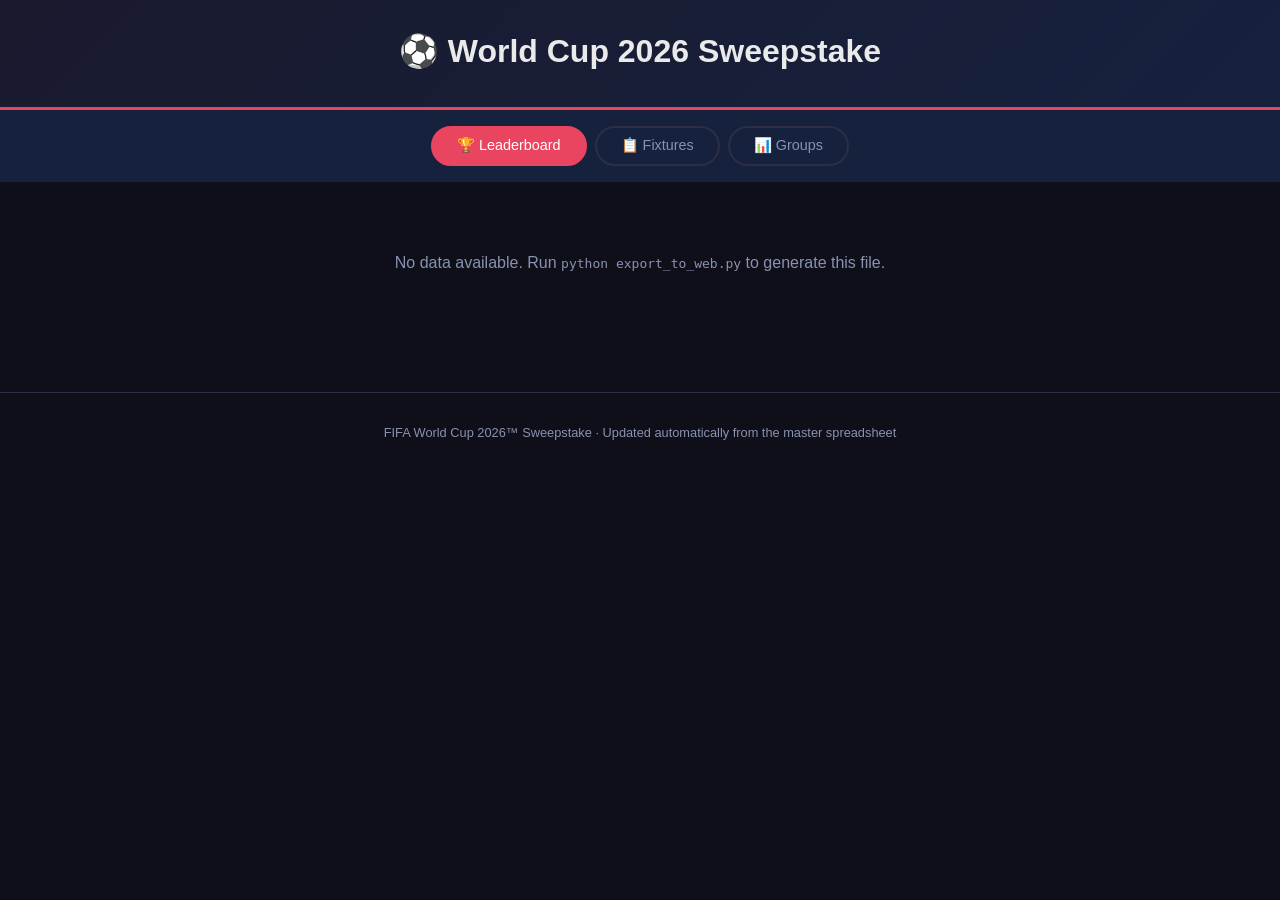
<file: docs/template.html>
<!DOCTYPE html>
<html lang="en">
<head>
    <meta charset="UTF-8">
    <meta name="viewport" content="width=device-width, initial-scale=1.0">
    <title>World Cup 2026 Sweepstake</title>
    <style>
:root {
    --primary: #1a1a2e;
    --secondary: #16213e;
    --accent: #e94560;
    --gold: #ffd700;
    --silver: #c0c0c0;
    --bronze: #cd7f32;
    --bg: #0f0f1a;
    --card: #1a1a2e;
    --text: #eaeaea;
    --text-muted: #8892b0;
    --border: #2d2d44;
    --win: #4caf50;
    --draw: #ff9800;
    --loss: #f44336;
}

* { margin: 0; padding: 0; box-sizing: border-box; }

body {
    font-family: -apple-system, BlinkMacSystemFont, 'Segoe UI', Roboto, sans-serif;
    background: var(--bg);
    color: var(--text);
    min-height: 100vh;
}

header {
    background: linear-gradient(135deg, var(--primary), var(--secondary));
    padding: 2rem;
    text-align: center;
    border-bottom: 3px solid var(--accent);
}

header h1 { font-size: 2rem; margin-bottom: 0.3rem; }
.last-updated { color: var(--text-muted); font-size: 0.85rem; }

nav {
    display: flex;
    justify-content: center;
    gap: 0.5rem;
    padding: 1rem;
    background: var(--secondary);
    position: sticky;
    top: 0;
    z-index: 100;
}

.nav-btn {
    background: transparent;
    border: 2px solid var(--border);
    color: var(--text-muted);
    padding: 0.6rem 1.5rem;
    border-radius: 2rem;
    cursor: pointer;
    font-size: 0.9rem;
    transition: all 0.2s;
}

.nav-btn:hover { border-color: var(--accent); color: var(--text); }
.nav-btn.active { background: var(--accent); border-color: var(--accent); color: white; }

main { max-width: 1100px; margin: 0 auto; padding: 1.5rem; }
.tab-content { display: none; }
.tab-content.active { display: block; }

/* LEADERBOARD */
.podium {
    display: flex;
    justify-content: center;
    align-items: flex-end;
    gap: 1rem;
    margin-bottom: 2rem;
    padding: 1rem;
}

.podium-card {
    text-align: center;
    padding: 1.5rem 1rem;
    border-radius: 1rem;
    background: var(--card);
    border: 2px solid var(--border);
    min-width: 140px;
}

.podium-card.gold { border-color: var(--gold); order: 2; transform: scale(1.1); }
.podium-card.silver { border-color: var(--silver); order: 1; }
.podium-card.bronze { border-color: var(--bronze); order: 3; }
.podium-rank { font-size: 2rem; margin-bottom: 0.3rem; }
.podium-name { font-weight: 700; font-size: 1rem; margin-bottom: 0.2rem; }
.podium-team { font-size: 0.8rem; color: var(--text-muted); margin-bottom: 0.5rem; }
.podium-pts { font-size: 1.5rem; font-weight: 700; color: var(--accent); }

.table-container { overflow-x: auto; }

table {
    width: 100%;
    border-collapse: collapse;
    background: var(--card);
    border-radius: 0.5rem;
    overflow: hidden;
}

thead th {
    background: var(--secondary);
    padding: 0.8rem 0.5rem;
    text-align: center;
    font-size: 0.8rem;
    text-transform: uppercase;
    color: var(--text-muted);
    border-bottom: 2px solid var(--border);
}

thead th:nth-child(2), thead th:nth-child(3) { text-align: left; }

tbody tr {
    border-bottom: 1px solid var(--border);
    transition: background 0.15s;
}

tbody tr:hover { background: rgba(233, 69, 96, 0.05); }

tbody td {
    padding: 0.7rem 0.5rem;
    text-align: center;
    font-size: 0.9rem;
}

tbody td:nth-child(2), tbody td:nth-child(3) { text-align: left; }

.rank-cell { font-weight: 700; width: 40px; }
.rank-1 { color: var(--gold); }
.rank-2 { color: var(--silver); }
.rank-3 { color: var(--bronze); }

/* FIXTURES */
.filter-bar {
    display: flex;
    gap: 1rem;
    align-items: center;
    margin-bottom: 1.5rem;
    flex-wrap: wrap;
}

.filter-bar select {
    background: var(--card);
    color: var(--text);
    border: 1px solid var(--border);
    padding: 0.5rem 1rem;
    border-radius: 0.5rem;
    font-size: 0.9rem;
}

.toggle-label {
    display: flex;
    align-items: center;
    gap: 0.5rem;
    color: var(--text-muted);
    font-size: 0.85rem;
    cursor: pointer;
}

.fixtures-list {
    display: flex;
    flex-direction: column;
    gap: 0.5rem;
}

.fixture-card {
    display: grid;
    grid-template-columns: 1fr auto 1fr;
    align-items: center;
    background: var(--card);
    border: 1px solid var(--border);
    border-radius: 0.5rem;
    padding: 0.8rem 1rem;
    gap: 0.5rem;
}

.fixture-card.played { border-left: 3px solid var(--accent); }
.fixture-home { text-align: right; font-weight: 500; }
.fixture-away { text-align: left; font-weight: 500; }

.fixture-score {
    text-align: center;
    font-weight: 700;
    font-size: 1.2rem;
    min-width: 70px;
    background: var(--secondary);
    padding: 0.3rem 0.8rem;
    border-radius: 0.3rem;
}

.fixture-score.pending {
    font-size: 0.8rem;
    color: var(--text-muted);
    font-weight: 400;
}

.fixture-meta {
    display: flex;
    justify-content: space-between;
    font-size: 0.75rem;
    color: var(--text-muted);
    margin-top: 0.2rem;
    grid-column: 1 / -1;
}

/* GROUPS */
.groups-grid {
    display: grid;
    grid-template-columns: repeat(auto-fit, minmax(320px, 1fr));
    gap: 1.5rem;
}

.group-card {
    background: var(--card);
    border: 1px solid var(--border);
    border-radius: 0.75rem;
    overflow: hidden;
}

.group-card h3 {
    padding: 0.7rem 1rem;
    background: var(--secondary);
    border-bottom: 2px solid var(--accent);
    font-size: 0.95rem;
}

.group-card table { border-radius: 0; }
.group-card thead th { font-size: 0.7rem; padding: 0.5rem 0.3rem; }
.group-card tbody td { font-size: 0.8rem; padding: 0.5rem 0.3rem; }
.qualified { background: rgba(76, 175, 80, 0.1); }

/* FOOTER */
footer {
    text-align: center;
    padding: 2rem;
    color: var(--text-muted);
    font-size: 0.8rem;
    border-top: 1px solid var(--border);
    margin-top: 3rem;
}

/* RESPONSIVE */
@media (max-width: 600px) {
    header h1 { font-size: 1.4rem; }
    .podium { flex-direction: column; align-items: center; }
    .podium-card.gold { order: 1; transform: none; }
    .podium-card.silver { order: 2; }
    .podium-card.bronze { order: 3; }
    nav { gap: 0.3rem; }
    .nav-btn { padding: 0.5rem 0.8rem; font-size: 0.8rem; }
    .fixture-card { font-size: 0.85rem; }
}
    </style>
</head>
<body>
    <header>
        <div class="header-content">
            <h1>&#9917; World Cup 2026 Sweepstake</h1>
            <p class="last-updated" id="lastUpdated"></p>
        </div>
    </header>

    <nav>
        <button class="nav-btn active" data-tab="leaderboard">&#127942; Leaderboard</button>
        <button class="nav-btn" data-tab="fixtures">&#128203; Fixtures</button>
        <button class="nav-btn" data-tab="groups">&#128202; Groups</button>
    </nav>

    <main>
        <!-- LEADERBOARD TAB -->
        <section id="leaderboard" class="tab-content active">
            <div class="podium" id="podium"></div>
            <div class="table-container">
                <table id="leaderboardTable">
                    <thead>
                        <tr>
                            <th>#</th>
                            <th>Participant</th>
                            <th>Team</th>
                            <th>Pts</th>
                            <th>W</th>
                            <th>D</th>
                        </tr>
                    </thead>
                    <tbody></tbody>
                </table>
            </div>
        </section>

        <!-- FIXTURES TAB -->
        <section id="fixtures" class="tab-content">
            <div class="filter-bar">
                <select id="stageFilter">
                    <option value="all">All Stages</option>
                    <option value="group">Group Stage</option>
                    <option value="R32">Round of 32</option>
                    <option value="R16">Round of 16</option>
                    <option value="QF">Quarter-Finals</option>
                    <option value="SF">Semi-Finals</option>
                    <option value="3rd">3rd Place</option>
                    <option value="Final">Final</option>
                </select>
                <label class="toggle-label">
                    <input type="checkbox" id="showPlayedOnly"> Played only
                </label>
            </div>
            <div class="fixtures-list" id="fixturesList"></div>
        </section>

        <!-- GROUPS TAB -->
        <section id="groups" class="tab-content">
            <div class="groups-grid" id="groupsGrid"></div>
        </section>
    </main>

    <footer>
        <p>FIFA World Cup 2026&#8482; Sweepstake &middot; Updated automatically from the master spreadsheet</p>
    </footer>

    <script>
// Data is injected here by the export script
/*__DATA_PLACEHOLDER__*/

(function() {
    if (typeof DATA === 'undefined') {
        document.querySelector('main').innerHTML =
            '<p style="text-align:center;padding:3rem;color:var(--text-muted)">No data available. Run <code>python export_to_web.py</code> to generate this file.</p>';
        return;
    }

    renderLastUpdated();
    renderLeaderboard();
    renderFixtures();
    renderGroups();
    setupNav();
    setupFilters();

    function setupNav() {
        document.querySelectorAll('.nav-btn').forEach(function(btn) {
            btn.addEventListener('click', function() {
                document.querySelectorAll('.nav-btn').forEach(function(b) { b.classList.remove('active'); });
                document.querySelectorAll('.tab-content').forEach(function(t) { t.classList.remove('active'); });
                btn.classList.add('active');
                document.getElementById(btn.dataset.tab).classList.add('active');
            });
        });
    }

    function renderLastUpdated() {
        document.getElementById('lastUpdated').textContent =
            DATA.lastUpdated ? 'Last updated: ' + DATA.lastUpdated : '';
    }

    function renderLeaderboard() {
        var lb = DATA.leaderboard;
        if (!lb || lb.length === 0) return;

        var podium = document.getElementById('podium');
        var medals = ['gold', 'silver', 'bronze'];
        var icons = ['\u{1F947}', '\u{1F948}', '\u{1F949}'];

        podium.innerHTML = lb.slice(0, 3).map(function(e, i) {
            return '<div class="podium-card ' + medals[i] + '">' +
                '<div class="podium-rank">' + icons[i] + '</div>' +
                '<div class="podium-name">' + escapeHtml(e.participant) + '</div>' +
                '<div class="podium-team">' + escapeHtml(e.team) + '</div>' +
                '<div class="podium-pts">' + e.points + ' pts</div>' +
            '</div>';
        }).join('');

        var tbody = document.querySelector('#leaderboardTable tbody');
        tbody.innerHTML = lb.map(function(e) {
            return '<tr>' +
                '<td class="rank-cell rank-' + (e.rank <= 3 ? e.rank : '') + '">' + e.rank + '</td>' +
                '<td>' + escapeHtml(e.participant) + '</td>' +
                '<td>' + escapeHtml(e.team) + '</td>' +
                '<td><strong>' + e.points + '</strong></td>' +
                '<td>' + e.wins + '</td>' +
                '<td>' + e.draws + '</td>' +
            '</tr>';
        }).join('');
    }

    function renderFixtures(stageFilter, playedOnly) {
        stageFilter = stageFilter || 'all';
        playedOnly = playedOnly || false;
        var container = document.getElementById('fixturesList');
        var fixtures = DATA.fixtures.slice();

        if (stageFilter === 'group') {
            fixtures = fixtures.filter(function(f) { return f.stage.length === 1; });
        } else if (stageFilter !== 'all') {
            fixtures = fixtures.filter(function(f) { return f.stage === stageFilter; });
        }

        if (playedOnly) {
            fixtures = fixtures.filter(function(f) { return f.homeScore !== null; });
        }

        container.innerHTML = fixtures.map(function(f) {
            var played = f.homeScore !== null;
            var scoreText = played ? f.homeScore + ' - ' + f.awayScore : (f.date || 'TBD');

            return '<div class="fixture-card ' + (played ? 'played' : '') + '">' +
                '<div class="fixture-home">' + escapeHtml(f.home) + '</div>' +
                '<div class="fixture-score ' + (played ? '' : 'pending') + '">' + scoreText + '</div>' +
                '<div class="fixture-away">' + escapeHtml(f.away) + '</div>' +
                '<div class="fixture-meta">' +
                    '<span>Match ' + f.match + '</span>' +
                    '<span>' + f.date + ' &middot; ' + formatStage(f.stage) + '</span>' +
                '</div>' +
            '</div>';
        }).join('');
    }

    function setupFilters() {
        var stageSelect = document.getElementById('stageFilter');
        var playedCheck = document.getElementById('showPlayedOnly');
        stageSelect.addEventListener('change', function() {
            renderFixtures(stageSelect.value, playedCheck.checked);
        });
        playedCheck.addEventListener('change', function() {
            renderFixtures(stageSelect.value, playedCheck.checked);
        });
    }

    function formatStage(stage) {
        if (stage.length === 1) return 'Group ' + stage;
        var map = { R32: 'Round of 32', R16: 'Round of 16', QF: 'Quarter-Final', SF: 'Semi-Final', '3rd': '3rd Place', Final: 'Final' };
        return map[stage] || stage;
    }

    function renderGroups() {
        var groups = DATA.groups;
        if (!groups || Object.keys(groups).length === 0) return;

        var grid = document.getElementById('groupsGrid');
        var sortedKeys = Object.keys(groups).sort();

        grid.innerHTML = sortedKeys.map(function(g) {
            var teams = groups[g];
            var rows = teams.map(function(t, i) {
                return '<tr class="' + (i < 2 ? 'qualified' : '') + '">' +
                    '<td style="text-align:left">' + escapeHtml(t.team) + '</td>' +
                    '<td>' + t.p + '</td>' +
                    '<td>' + t.w + '</td>' +
                    '<td>' + t.d + '</td>' +
                    '<td>' + t.l + '</td>' +
                    '<td>' + t.gf + '</td>' +
                    '<td>' + t.ga + '</td>' +
                    '<td>' + (t.gf - t.ga) + '</td>' +
                    '<td><strong>' + t.pts + '</strong></td>' +
                '</tr>';
            }).join('');

            return '<div class="group-card">' +
                '<h3>Group ' + g + '</h3>' +
                '<table>' +
                    '<thead><tr>' +
                        '<th style="text-align:left">Team</th>' +
                        '<th>P</th><th>W</th><th>D</th><th>L</th>' +
                        '<th>GF</th><th>GA</th><th>GD</th><th>Pts</th>' +
                    '</tr></thead>' +
                    '<tbody>' + rows + '</tbody>' +
                '</table>' +
            '</div>';
        }).join('');
    }

    function escapeHtml(str) {
        if (!str) return '';
        var div = document.createElement('div');
        div.textContent = str;
        return div.innerHTML;
    }
})();
    </script>
</body>
</html>
</file>
